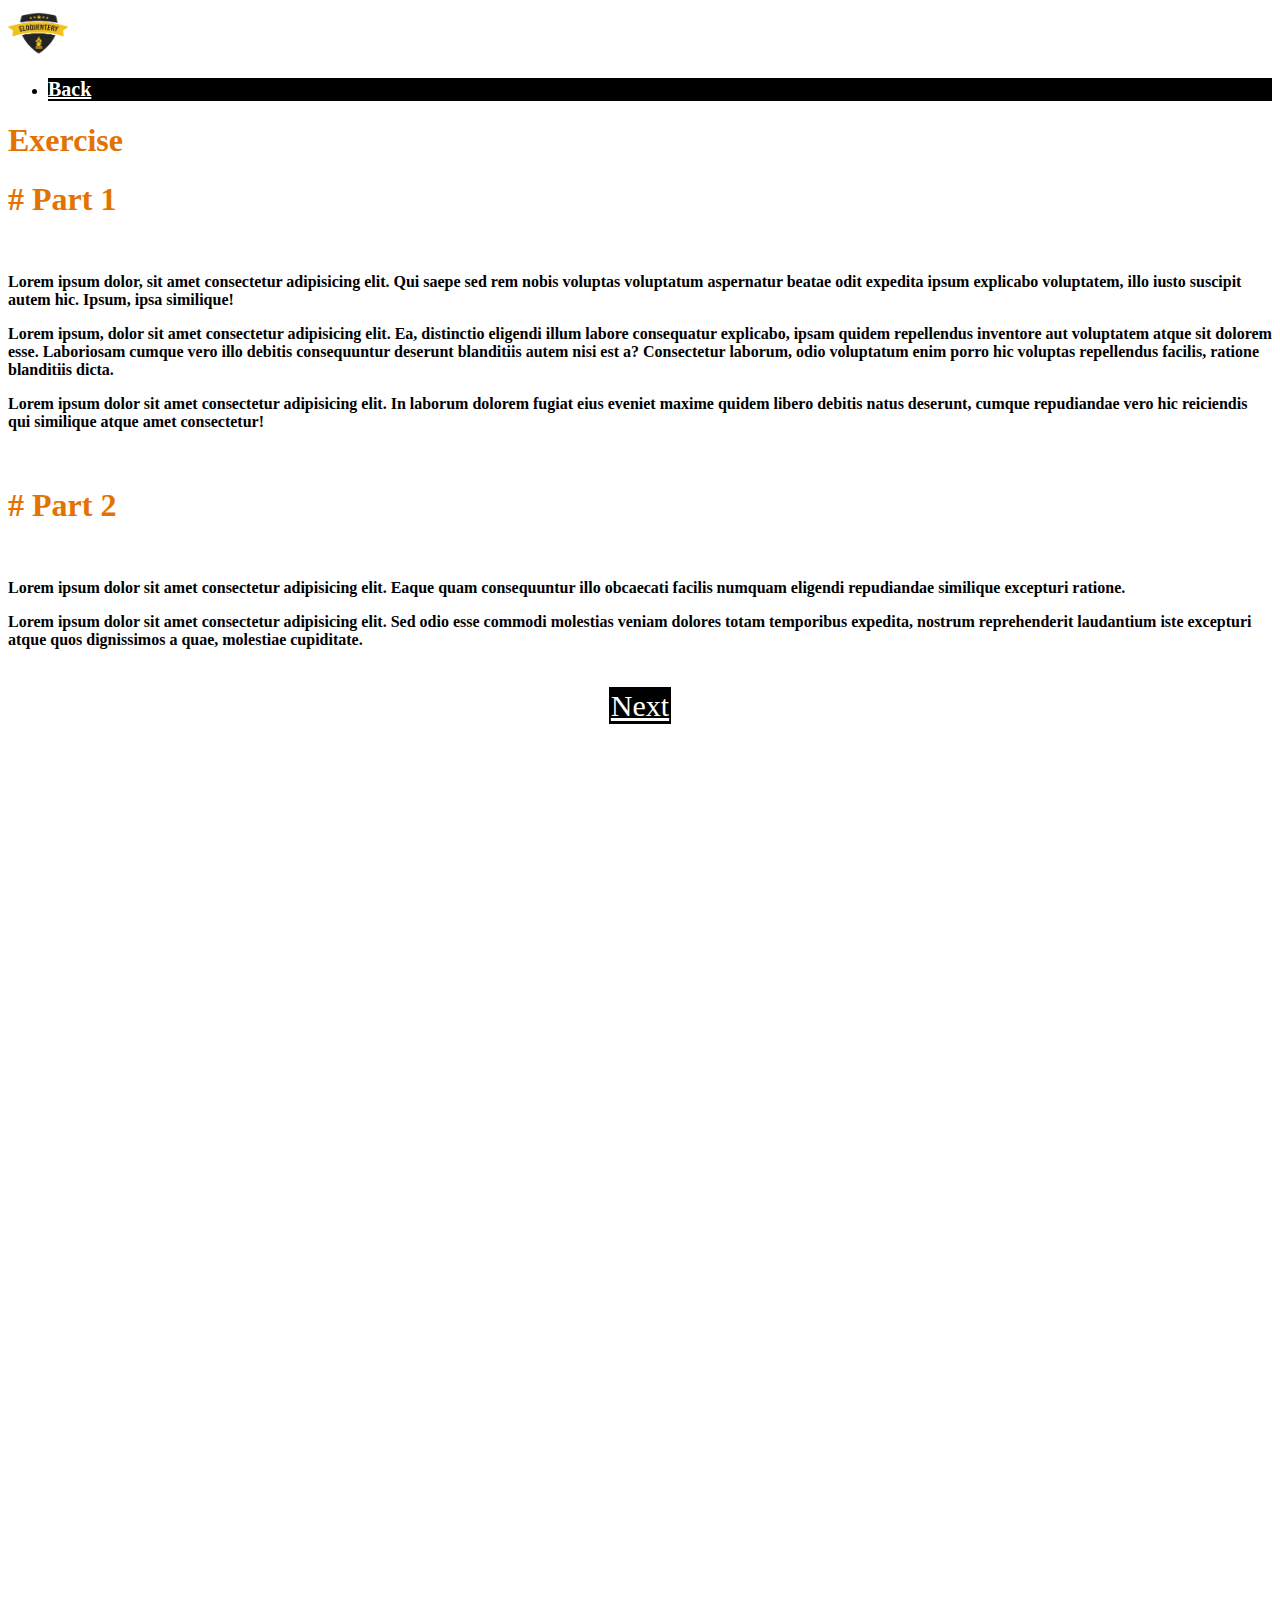
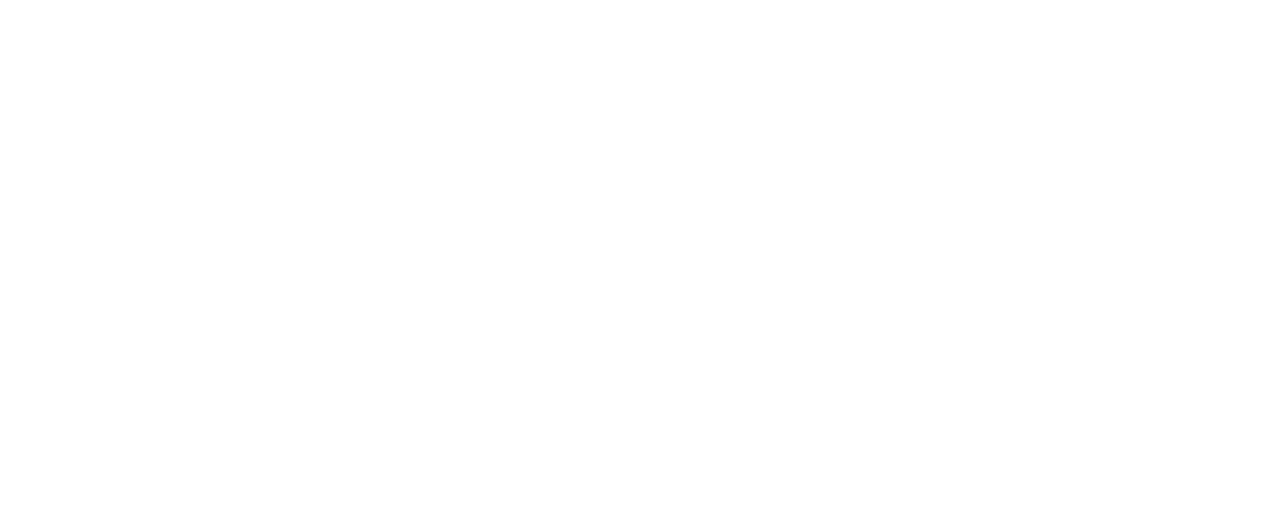
<file: exercise.HTML>
<!DOCTYPE html>
<html lang="en">

<head>
    <meta charset="UTF-8">
    <meta http-equiv="X-UA-Compatible" content="IE=edge">
    <meta name="viewport" content="width=device-width, initial-scale=1.0">
    <title>Eloquentery</title>

    <link rel="stylesheet" href="css/master.css">

    <link href="https://cdn.jsdelivr.net/npm/bootstrap@5.3.0-alpha1/dist/css/bootstrap.min.css" rel="stylesheet"
        integrity="sha384-GLhlTQ8iRABdZLl6O3oVMWSktQOp6b7In1Zl3/Jr59b6EGGoI1aFkw7cmDA6j6gD" crossorigin="anonymous">
</head>

<nav class="navbar bg-primary">
    <div class="container-fluid">
        <a class="navbar-brand" href="#">
            <img src="img/logo5.png" alt="Bootstrap" width="60" height="50">
        </a>
        <ul class="navbar-nav">
            <li class="nav-item" style="background-color: black;">
                <a class="nav-link active border border-3 border-light ps-4 pe-4 pt-0 pb-0" aria-current="page"
                    href="halaman2.html"
                    style="color:white; font-size: 20px; font-family: Georgia, 'Times New Roman', Times, serif; font-weight: bold;">Back</a>
            </li>
    </div>
</nav>

<!--Jumbotron-->
<div class="jumbotron" style="height:2000px;">
    <div class="container-fluid">
        <div class="row">
            <div class="col-md">

                <!--Content-->
                <h1 style="color: #e47200;">Exercise</h1>
                <h1 style="color: #e47200;"># Part 1</h1>
                <br>
                <p class="paragraf">Lorem ipsum dolor, sit amet consectetur adipisicing elit. Qui saepe sed rem nobis
                    voluptas voluptatum
                    aspernatur beatae odit expedita ipsum explicabo voluptatem, illo iusto suscipit autem hic. Ipsum,
                    ipsa similique!</p>
                <p class="paragraf">Lorem ipsum, dolor sit amet consectetur adipisicing elit. Ea, distinctio eligendi
                    illum labore
                    consequatur explicabo, ipsam quidem repellendus inventore aut voluptatem atque sit dolorem esse.
                    Laboriosam cumque vero illo debitis consequuntur deserunt blanditiis autem nisi est a? Consectetur
                    laborum, odio voluptatum enim porro hic voluptas repellendus facilis, ratione blanditiis dicta.</p>
                <p class="paragraf">Lorem ipsum dolor sit amet consectetur adipisicing elit. In laborum dolorem fugiat
                    eius eveniet
                    maxime quidem libero debitis natus deserunt, cumque repudiandae vero hic reiciendis qui similique
                    atque amet consectetur!</p>
                <br>
                <h1 style="color: #e47200;"># Part 2</h1>
                <br>
                <p class="paragraf">Lorem ipsum dolor sit amet consectetur adipisicing elit. Eaque quam consequuntur
                    illo obcaecati
                    facilis numquam eligendi repudiandae similique excepturi ratione.</p>
                <p class="paragraf">Lorem ipsum dolor sit amet consectetur adipisicing elit. Sed odio esse commodi
                    molestias veniam dolores totam temporibus expedita, nostrum reprehenderit laudantium iste excepturi
                    atque quos dignissimos a quae, molestiae cupiditate.</p>
                <div style="text-align: center; margin-top: 40px;">
                    <a href="secondmodul.html"
                        style="border: 2px solid black; background-color: black; color: white; font-size: 30px; font-family: Georgia, 'Times New Roman', Times, serif;">Next</a>
                </div>

                <!--Content End-->
            </div>
        </div>
    </div>
</div>
<!--Jumbotron End-->



<script src="https://cdn.jsdelivr.net/npm/bootstrap@5.3.0-alpha1/dist/js/bootstrap.bundle.min.js"
    integrity="sha384-w76AqPfDkMBDXo30jS1Sgez6pr3x5MlQ1ZAGC+nuZB+EYdgRZgiwxhTBTkF7CXvN"
    crossorigin="anonymous"></script>

<body>
</file>
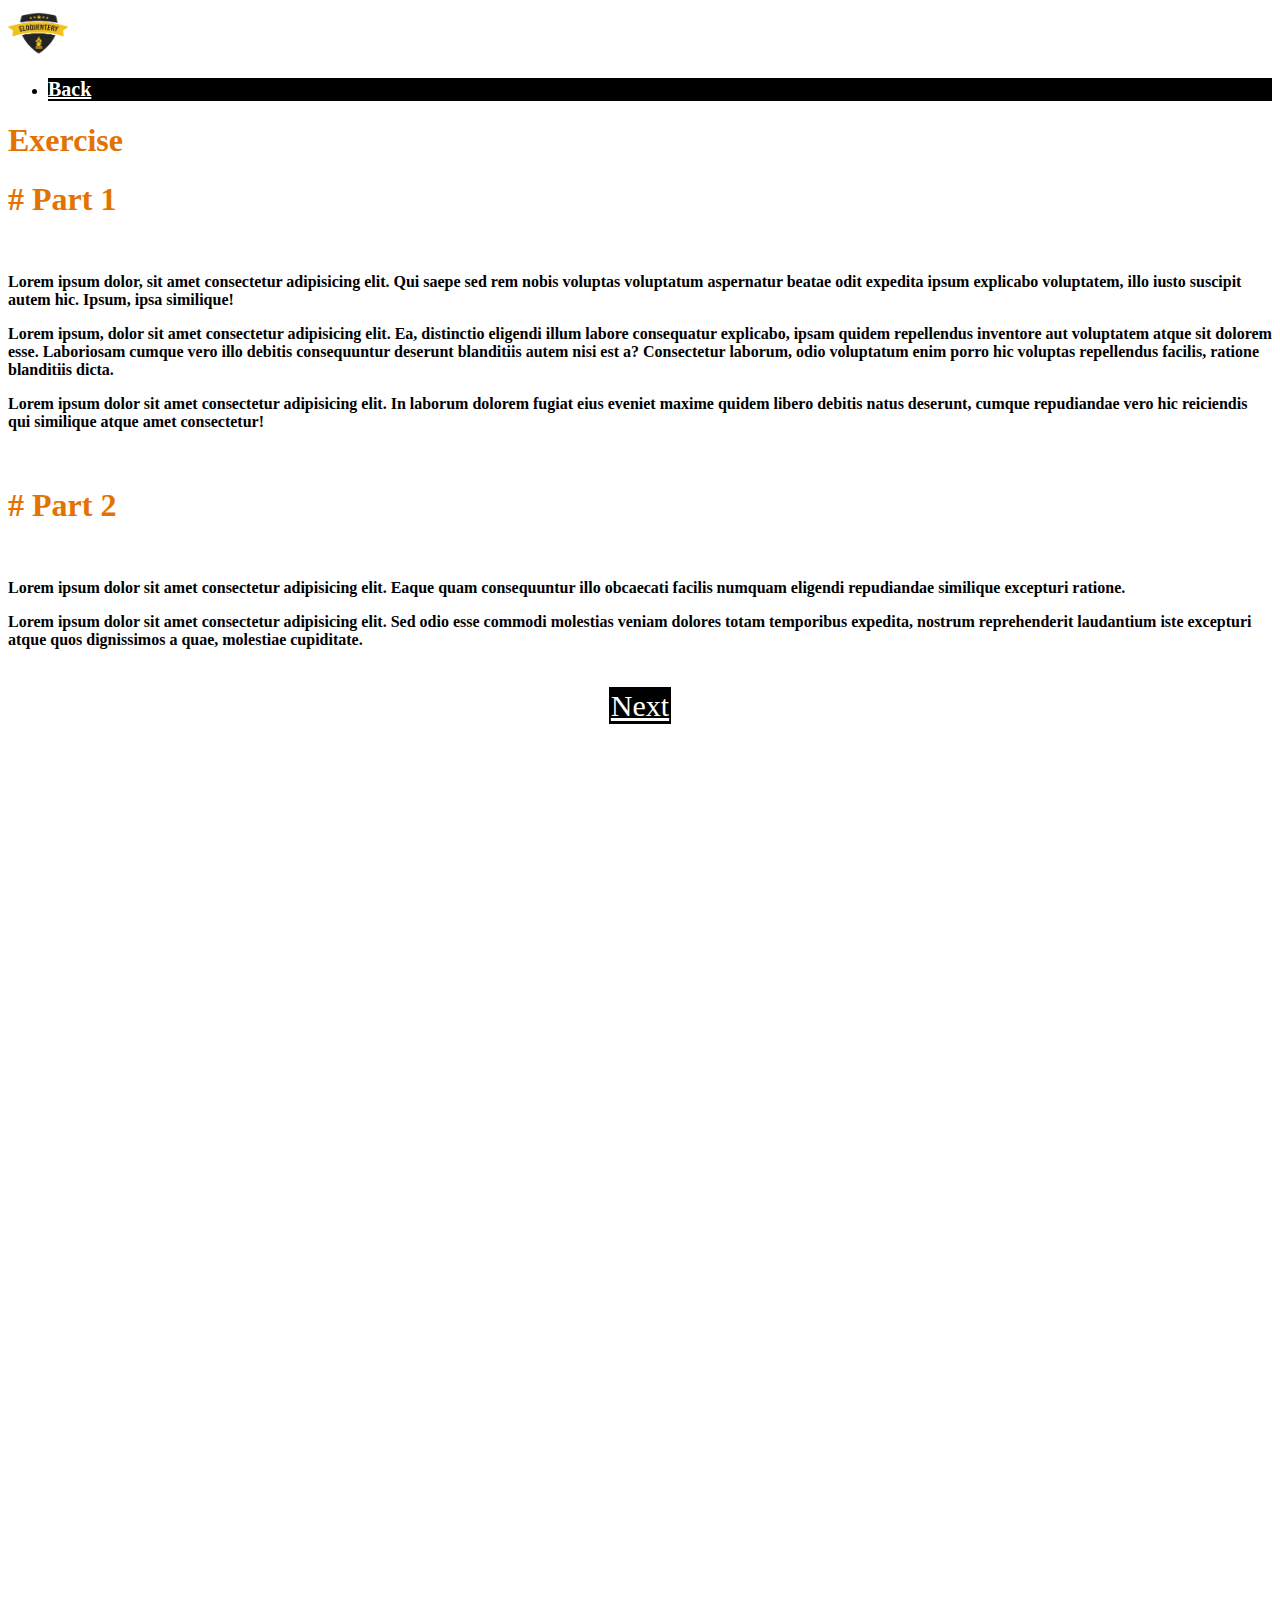
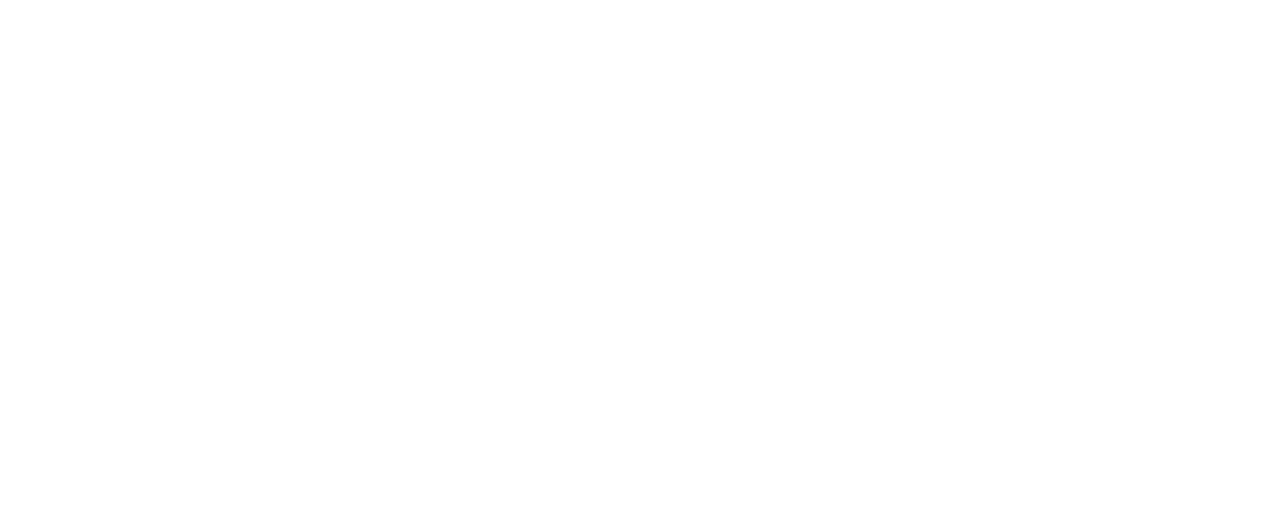
<file: exercise.html>
<!DOCTYPE html>
<html lang="en">

<head>
    <meta charset="UTF-8">
    <meta http-equiv="X-UA-Compatible" content="IE=edge">
    <meta name="viewport" content="width=device-width, initial-scale=1.0">
    <title>Eloquentery</title>

    <link rel="stylesheet" href="css/master.css">

    <link href="https://cdn.jsdelivr.net/npm/bootstrap@5.3.0-alpha1/dist/css/bootstrap.min.css" rel="stylesheet"
        integrity="sha384-GLhlTQ8iRABdZLl6O3oVMWSktQOp6b7In1Zl3/Jr59b6EGGoI1aFkw7cmDA6j6gD" crossorigin="anonymous">
</head>

<nav class="navbar bg-primary">
    <div class="container-fluid">
        <a class="navbar-brand" href="#">
            <img src="img/logo5.png" alt="Bootstrap" width="60" height="50">
        </a>
        <ul class="navbar-nav">
            <li class="nav-item" style="background-color: black;">
                <a class="nav-link active border border-3 border-light ps-4 pe-4 pt-0 pb-0" aria-current="page"
                    href="halaman2.html"
                    style="color:white; font-size: 20px; font-family: Georgia, 'Times New Roman', Times, serif; font-weight: bold;">Back</a>
            </li>
    </div>
</nav>

<!--Jumbotron-->
<div class="jumbotron" style="height:2000px;">
    <div class="container-fluid">
        <div class="row">
            <div class="col-md">

                <!--Content-->
                <h1 style="color: #e47200;">Exercise</h1>
                <h1 style="color: #e47200;"># Part 1</h1>
                <br>
                <p class="paragraf">Lorem ipsum dolor, sit amet consectetur adipisicing elit. Qui saepe sed rem nobis
                    voluptas voluptatum
                    aspernatur beatae odit expedita ipsum explicabo voluptatem, illo iusto suscipit autem hic. Ipsum,
                    ipsa similique!</p>
                <p class="paragraf">Lorem ipsum, dolor sit amet consectetur adipisicing elit. Ea, distinctio eligendi
                    illum labore
                    consequatur explicabo, ipsam quidem repellendus inventore aut voluptatem atque sit dolorem esse.
                    Laboriosam cumque vero illo debitis consequuntur deserunt blanditiis autem nisi est a? Consectetur
                    laborum, odio voluptatum enim porro hic voluptas repellendus facilis, ratione blanditiis dicta.</p>
                <p class="paragraf">Lorem ipsum dolor sit amet consectetur adipisicing elit. In laborum dolorem fugiat
                    eius eveniet
                    maxime quidem libero debitis natus deserunt, cumque repudiandae vero hic reiciendis qui similique
                    atque amet consectetur!</p>
                <br>
                <h1 style="color: #e47200;"># Part 2</h1>
                <br>
                <p class="paragraf">Lorem ipsum dolor sit amet consectetur adipisicing elit. Eaque quam consequuntur
                    illo obcaecati
                    facilis numquam eligendi repudiandae similique excepturi ratione.</p>
                <p class="paragraf">Lorem ipsum dolor sit amet consectetur adipisicing elit. Sed odio esse commodi
                    molestias veniam dolores totam temporibus expedita, nostrum reprehenderit laudantium iste excepturi
                    atque quos dignissimos a quae, molestiae cupiditate.</p>
                <div style="text-align: center; margin-top: 40px;">
                    <a href="secondmodul.html"
                        style="border: 2px solid black; background-color: black; color: white; font-size: 30px; font-family: Georgia, 'Times New Roman', Times, serif;">Next</a>
                </div>

                <!--Content End-->
            </div>
        </div>
    </div>
</div>
<!--Jumbotron End-->



<script src="https://cdn.jsdelivr.net/npm/bootstrap@5.3.0-alpha1/dist/js/bootstrap.bundle.min.js"
    integrity="sha384-w76AqPfDkMBDXo30jS1Sgez6pr3x5MlQ1ZAGC+nuZB+EYdgRZgiwxhTBTkF7CXvN"
    crossorigin="anonymous"></script>

<body>
</file>
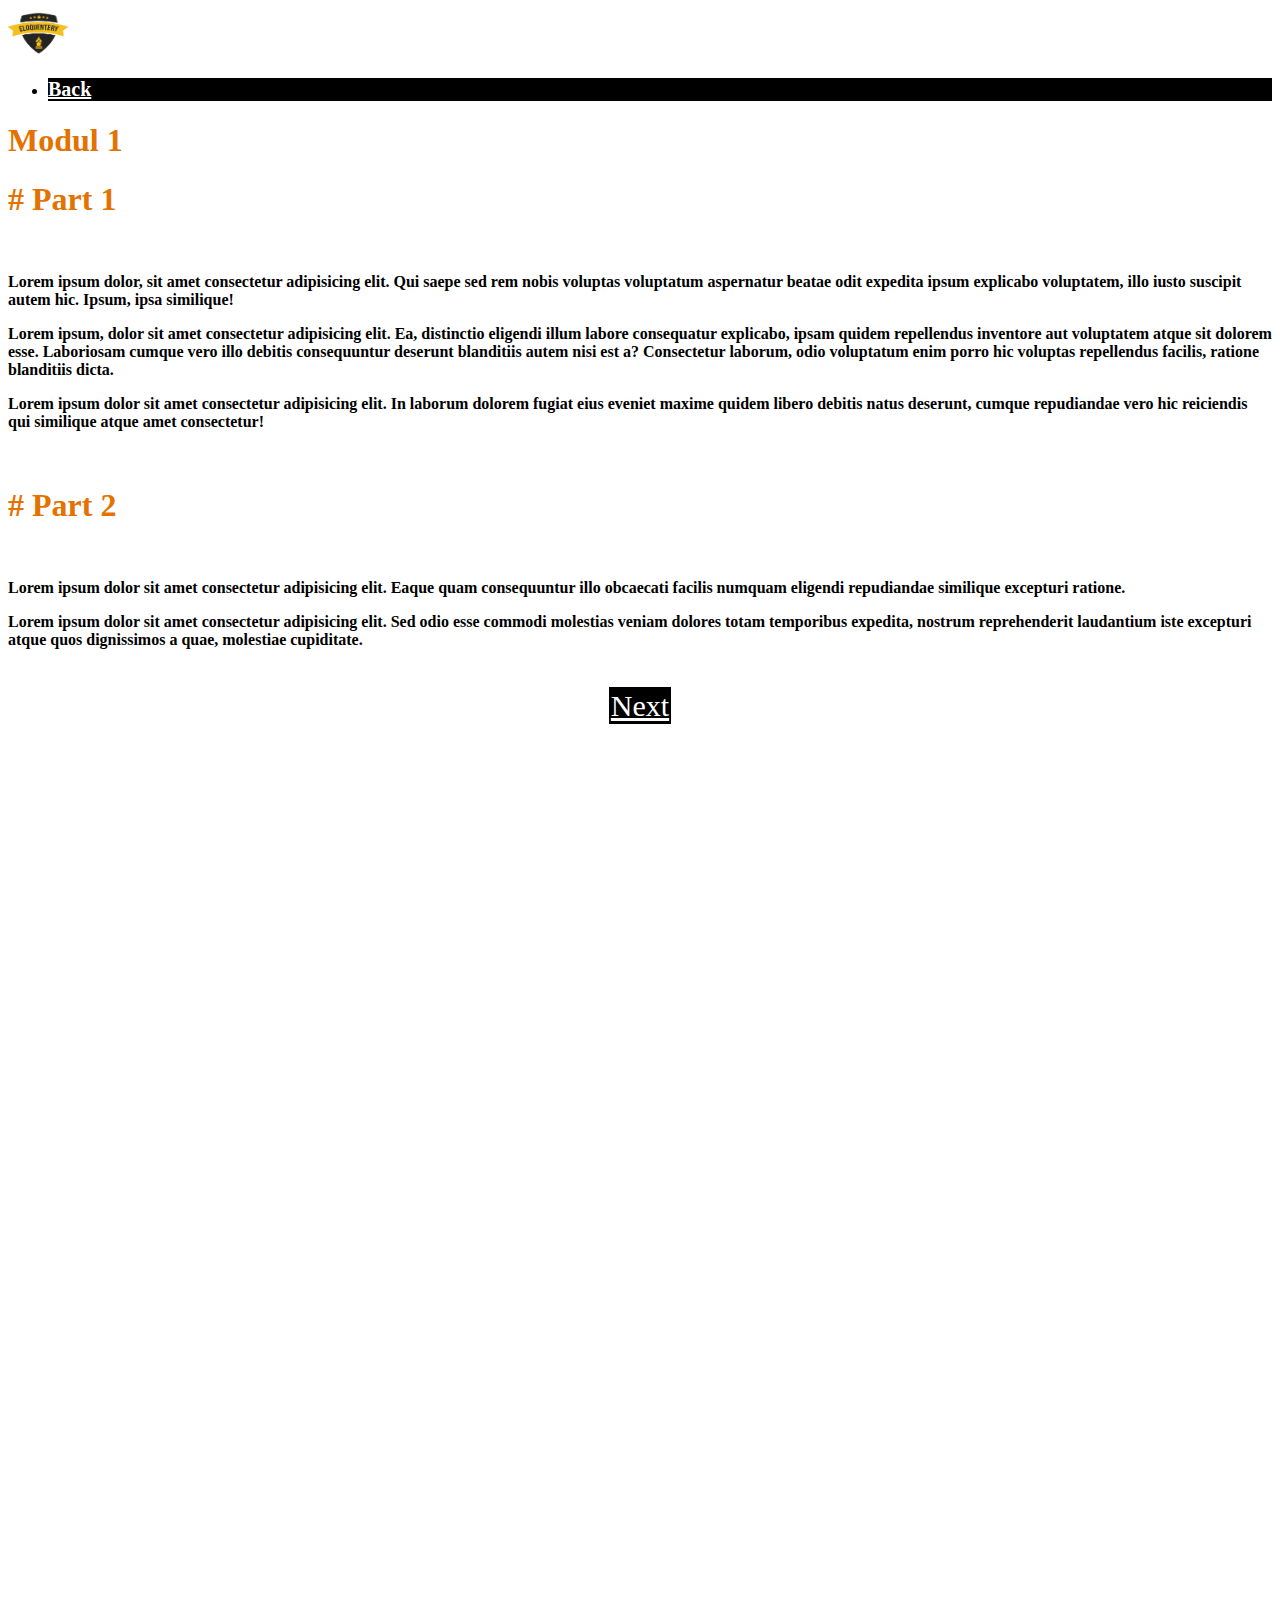
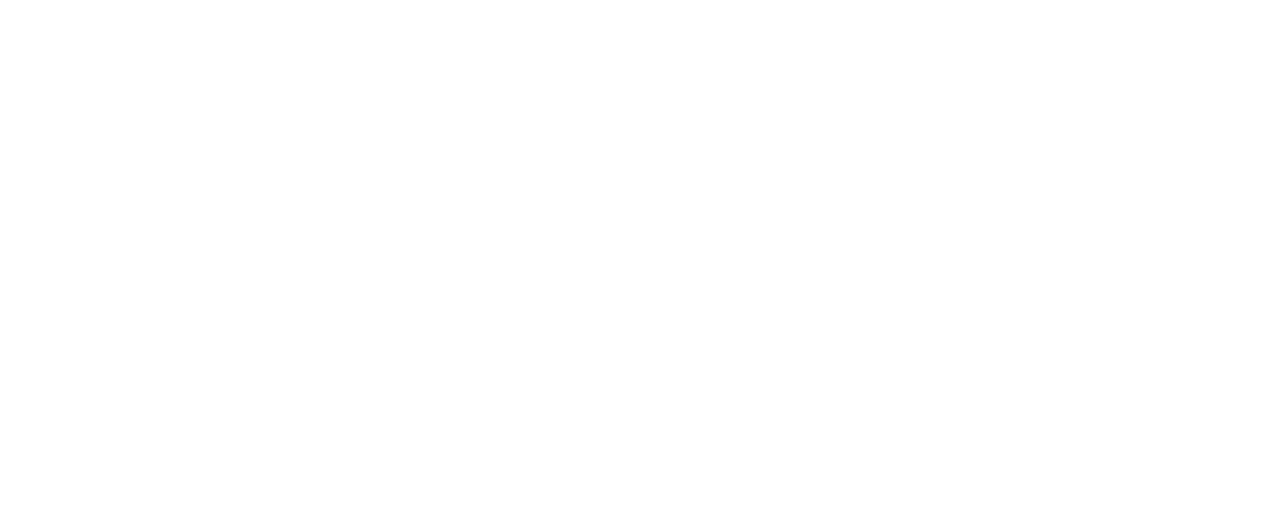
<file: firstmodul.HTML>
<!DOCTYPE html>
<html lang="en">

<head>
    <meta charset="UTF-8">
    <meta http-equiv="X-UA-Compatible" content="IE=edge">
    <meta name="viewport" content="width=device-width, initial-scale=1.0">
    <title>Eloquentery</title>

    <link rel="stylesheet" href="css/master.css">

    <link href="https://cdn.jsdelivr.net/npm/bootstrap@5.3.0-alpha1/dist/css/bootstrap.min.css" rel="stylesheet"
        integrity="sha384-GLhlTQ8iRABdZLl6O3oVMWSktQOp6b7In1Zl3/Jr59b6EGGoI1aFkw7cmDA6j6gD" crossorigin="anonymous">
</head>

<nav class="navbar bg-primary">
    <div class="container-fluid">
        <a class="navbar-brand" href="#">
            <img src="img/logo5.png" alt="Bootstrap" width="60" height="50">
        </a>
        <ul class="navbar-nav">
            <li class="nav-item" style="background-color: black;">
                <a class="nav-link active border border-3 border-light ps-4 pe-4 pt-0 pb-0" aria-current="page"
                    href="selectmodul.html"
                    style="color:white; font-size: 20px; font-family: Georgia, 'Times New Roman', Times, serif; font-weight: bold;">Back</a>
            </li>
    </div>
</nav>

<!--Jumbotron-->
<div class="jumbotron" style="height:2000px;">
    <div class="container-fluid">
        <div class="row">
            <div class="col-md">

                <!--Content-->
                <h1 style="color: #e47200;">Modul 1</h1>
                <h1 style="color: #e47200;"># Part 1</h1>
                <br>
                <p class="paragraf">Lorem ipsum dolor, sit amet consectetur adipisicing elit. Qui saepe sed rem nobis
                    voluptas voluptatum
                    aspernatur beatae odit expedita ipsum explicabo voluptatem, illo iusto suscipit autem hic. Ipsum,
                    ipsa similique!</p>
                <p class="paragraf">Lorem ipsum, dolor sit amet consectetur adipisicing elit. Ea, distinctio eligendi
                    illum labore
                    consequatur explicabo, ipsam quidem repellendus inventore aut voluptatem atque sit dolorem esse.
                    Laboriosam cumque vero illo debitis consequuntur deserunt blanditiis autem nisi est a? Consectetur
                    laborum, odio voluptatum enim porro hic voluptas repellendus facilis, ratione blanditiis dicta.</p>
                <p class="paragraf">Lorem ipsum dolor sit amet consectetur adipisicing elit. In laborum dolorem fugiat
                    eius eveniet
                    maxime quidem libero debitis natus deserunt, cumque repudiandae vero hic reiciendis qui similique
                    atque amet consectetur!</p>
                <br>
                <h1 style="color: #e47200;"># Part 2</h1>
                <br>
                <p class="paragraf">Lorem ipsum dolor sit amet consectetur adipisicing elit. Eaque quam consequuntur
                    illo obcaecati
                    facilis numquam eligendi repudiandae similique excepturi ratione.</p>
                <p class="paragraf">Lorem ipsum dolor sit amet consectetur adipisicing elit. Sed odio esse commodi
                    molestias veniam dolores totam temporibus expedita, nostrum reprehenderit laudantium iste excepturi
                    atque quos dignissimos a quae, molestiae cupiditate.</p>
                <div style="text-align: center; margin-top: 40px;">
                    <a href="secondmodul.HTML"
                        style="border: 2px solid black; background-color: black; color: white; font-size: 30px; font-family: Georgia, 'Times New Roman', Times, serif;">Next</a>
                </div>

                <!--Content End-->
            </div>
        </div>
    </div>
</div>
<!--Jumbotron End-->



<script src="https://cdn.jsdelivr.net/npm/bootstrap@5.3.0-alpha1/dist/js/bootstrap.bundle.min.js"
    integrity="sha384-w76AqPfDkMBDXo30jS1Sgez6pr3x5MlQ1ZAGC+nuZB+EYdgRZgiwxhTBTkF7CXvN"
    crossorigin="anonymous"></script>

<body>
</file>
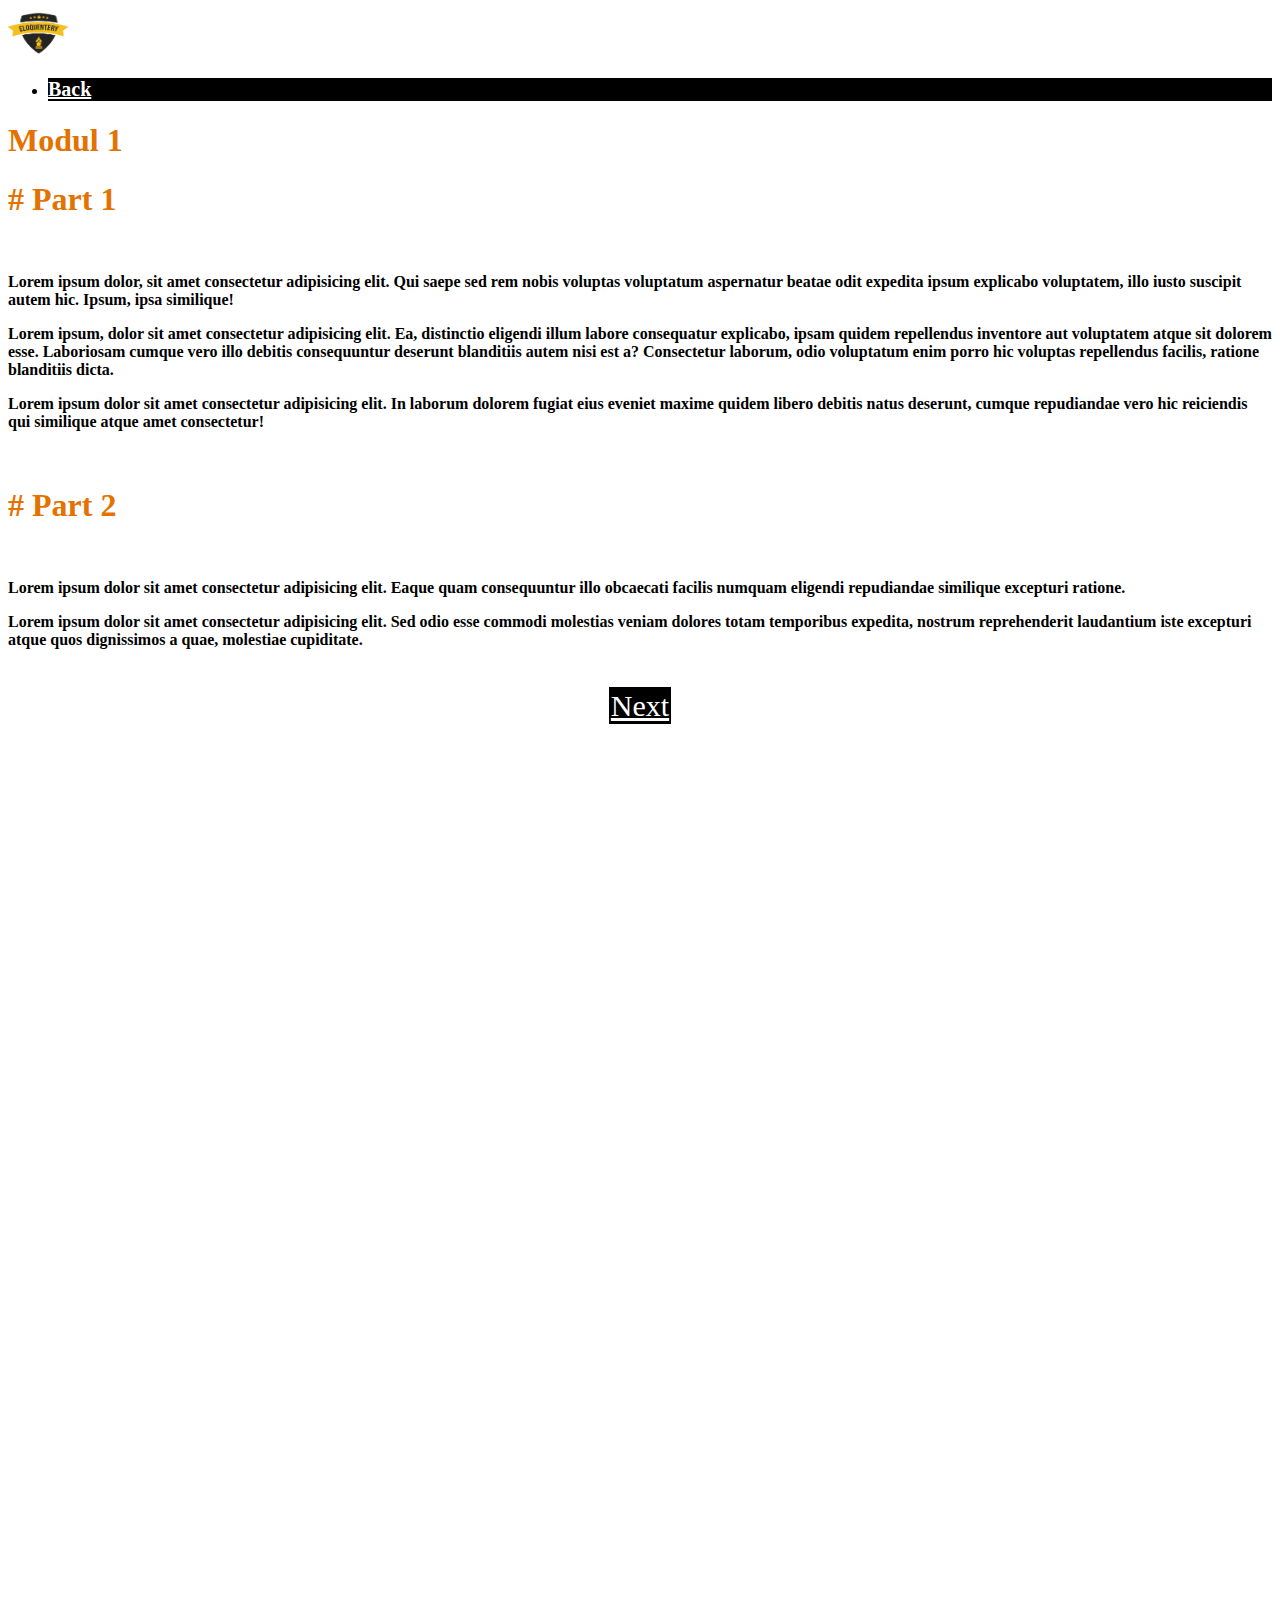
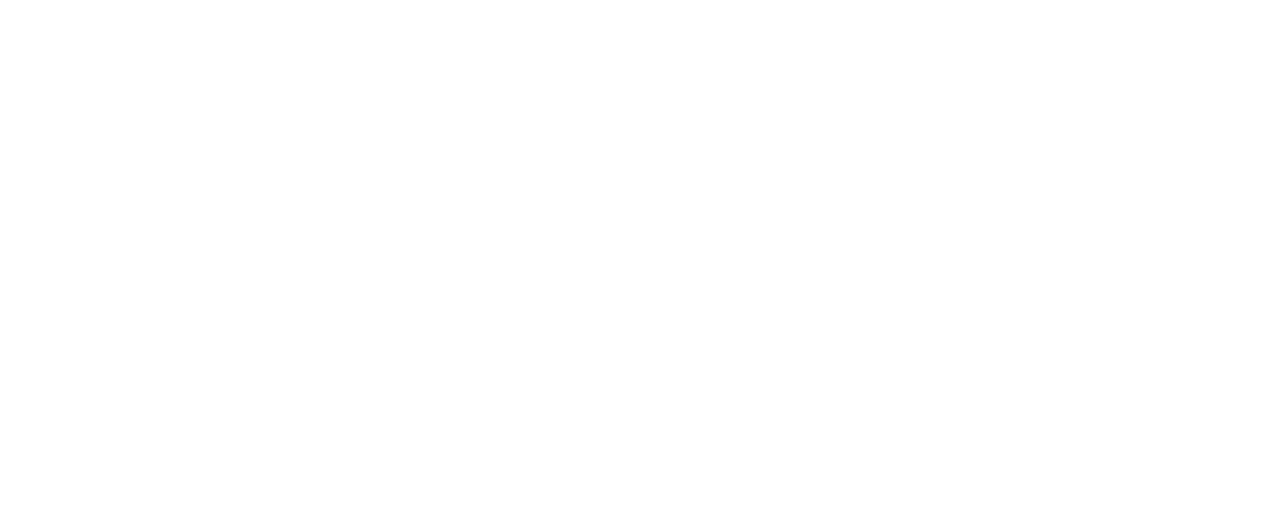
<file: firstmodul.html>
<!DOCTYPE html>
<html lang="en">

<head>
    <meta charset="UTF-8">
    <meta http-equiv="X-UA-Compatible" content="IE=edge">
    <meta name="viewport" content="width=device-width, initial-scale=1.0">
    <title>Eloquentery</title>

    <link rel="stylesheet" href="css/master.css">

    <link href="https://cdn.jsdelivr.net/npm/bootstrap@5.3.0-alpha1/dist/css/bootstrap.min.css" rel="stylesheet"
        integrity="sha384-GLhlTQ8iRABdZLl6O3oVMWSktQOp6b7In1Zl3/Jr59b6EGGoI1aFkw7cmDA6j6gD" crossorigin="anonymous">
</head>

<nav class="navbar bg-primary">
    <div class="container-fluid">
        <a class="navbar-brand" href="#">
            <img src="img/logo5.png" alt="Bootstrap" width="60" height="50">
        </a>
        <ul class="navbar-nav">
            <li class="nav-item" style="background-color: black;">
                <a class="nav-link active border border-3 border-light ps-4 pe-4 pt-0 pb-0" aria-current="page"
                    href="selectmodul.html"
                    style="color:white; font-size: 20px; font-family: Georgia, 'Times New Roman', Times, serif; font-weight: bold;">Back</a>
            </li>
    </div>
</nav>

<!--Jumbotron-->
<div class="jumbotron" style="height:2000px;">
    <div class="container-fluid">
        <div class="row">
            <div class="col-md">

                <!--Content-->
                <h1 style="color: #e47200;">Modul 1</h1>
                <h1 style="color: #e47200;"># Part 1</h1>
                <br>
                <p class="paragraf">Lorem ipsum dolor, sit amet consectetur adipisicing elit. Qui saepe sed rem nobis
                    voluptas voluptatum
                    aspernatur beatae odit expedita ipsum explicabo voluptatem, illo iusto suscipit autem hic. Ipsum,
                    ipsa similique!</p>
                <p class="paragraf">Lorem ipsum, dolor sit amet consectetur adipisicing elit. Ea, distinctio eligendi
                    illum labore
                    consequatur explicabo, ipsam quidem repellendus inventore aut voluptatem atque sit dolorem esse.
                    Laboriosam cumque vero illo debitis consequuntur deserunt blanditiis autem nisi est a? Consectetur
                    laborum, odio voluptatum enim porro hic voluptas repellendus facilis, ratione blanditiis dicta.</p>
                <p class="paragraf">Lorem ipsum dolor sit amet consectetur adipisicing elit. In laborum dolorem fugiat
                    eius eveniet
                    maxime quidem libero debitis natus deserunt, cumque repudiandae vero hic reiciendis qui similique
                    atque amet consectetur!</p>
                <br>
                <h1 style="color: #e47200;"># Part 2</h1>
                <br>
                <p class="paragraf">Lorem ipsum dolor sit amet consectetur adipisicing elit. Eaque quam consequuntur
                    illo obcaecati
                    facilis numquam eligendi repudiandae similique excepturi ratione.</p>
                <p class="paragraf">Lorem ipsum dolor sit amet consectetur adipisicing elit. Sed odio esse commodi
                    molestias veniam dolores totam temporibus expedita, nostrum reprehenderit laudantium iste excepturi
                    atque quos dignissimos a quae, molestiae cupiditate.</p>
                <div style="text-align: center; margin-top: 40px;">
                    <a href="secondmodul.HTML"
                        style="border: 2px solid black; background-color: black; color: white; font-size: 30px; font-family: Georgia, 'Times New Roman', Times, serif;">Next</a>
                </div>

                <!--Content End-->
            </div>
        </div>
    </div>
</div>
<!--Jumbotron End-->



<script src="https://cdn.jsdelivr.net/npm/bootstrap@5.3.0-alpha1/dist/js/bootstrap.bundle.min.js"
    integrity="sha384-w76AqPfDkMBDXo30jS1Sgez6pr3x5MlQ1ZAGC+nuZB+EYdgRZgiwxhTBTkF7CXvN"
    crossorigin="anonymous"></script>

<body>
</file>
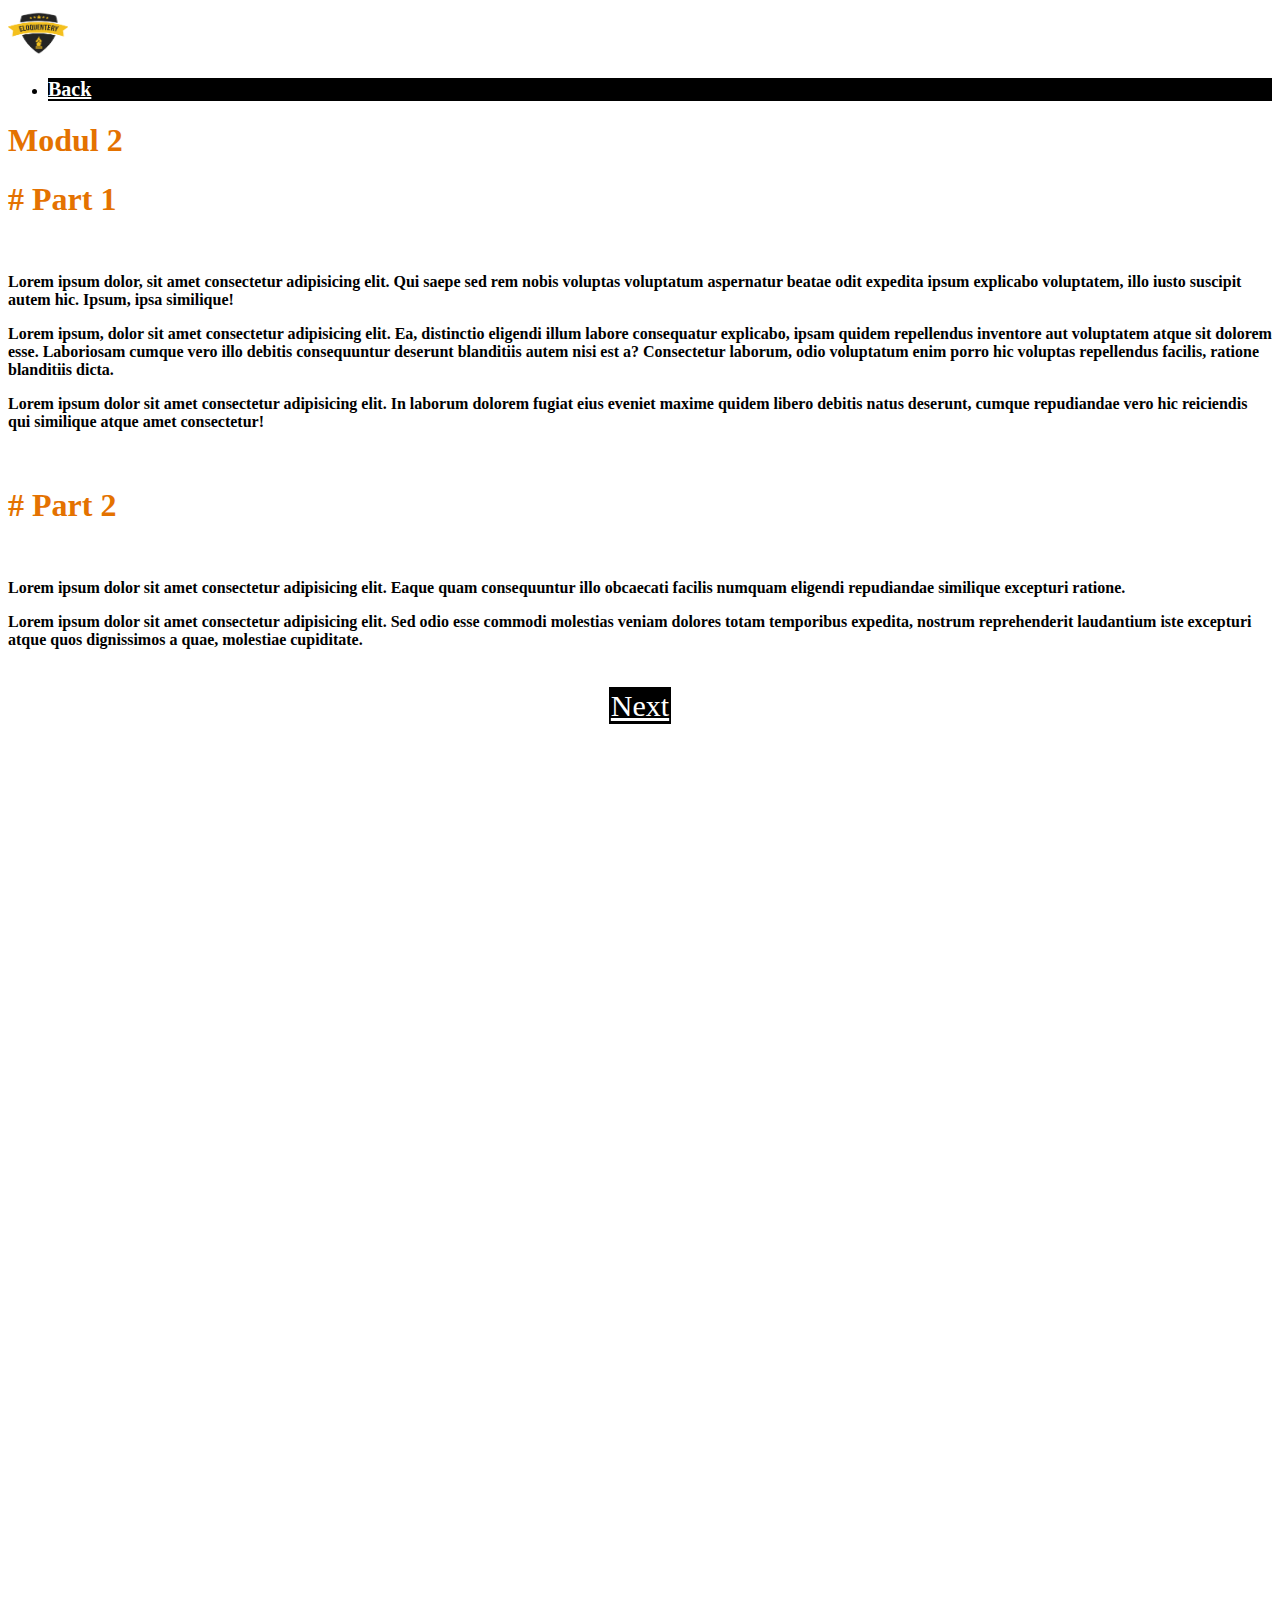
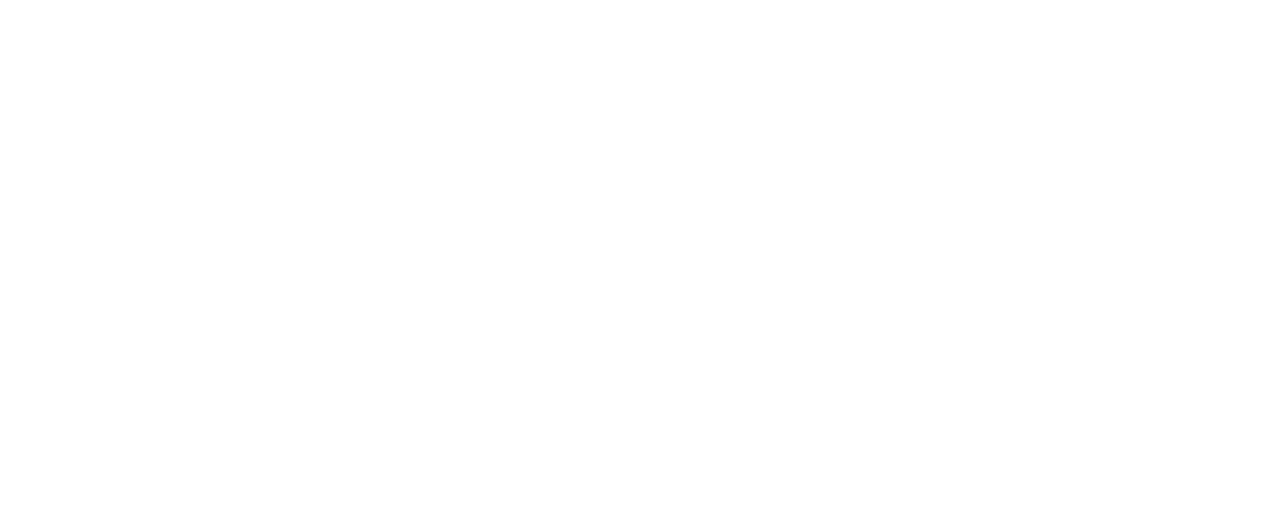
<file: secondmodul.HTML>
<!DOCTYPE html>
<html lang="en">

<head>
    <meta charset="UTF-8">
    <meta http-equiv="X-UA-Compatible" content="IE=edge">
    <meta name="viewport" content="width=device-width, initial-scale=1.0">
    <title>Eloquentery</title>

    <link rel="stylesheet" href="css/master.css">

    <link href="https://cdn.jsdelivr.net/npm/bootstrap@5.3.0-alpha1/dist/css/bootstrap.min.css" rel="stylesheet"
        integrity="sha384-GLhlTQ8iRABdZLl6O3oVMWSktQOp6b7In1Zl3/Jr59b6EGGoI1aFkw7cmDA6j6gD" crossorigin="anonymous">
</head>

<nav class="navbar bg-primary">
    <div class="container-fluid">
        <a class="navbar-brand" href="#">
            <img src="img/logo5.png" alt="Bootstrap" width="60" height="50">
        </a>
        <ul class="navbar-nav">
            <li class="nav-item" style="background-color: black;">
                <a class="nav-link active border border-3 border-light ps-4 pe-4 pt-0 pb-0" aria-current="page"
                    href="selectmodul.html"
                    style="color:white; font-size: 20px; font-family: Georgia, 'Times New Roman', Times, serif; font-weight: bold;">Back</a>
            </li>
    </div>
</nav>

<!--Jumbotron-->
<div class="jumbotron" style="height:2000px;">
    <div class="container-fluid">
        <div class="row">
            <div class="col-md">

                <!--Content-->
                <h1 style="color: #e47200;">Modul 2</h1>
                <h1 style="color: #e47200;"># Part 1</h1>
                <br>
                <p class="paragraf">Lorem ipsum dolor, sit amet consectetur adipisicing elit. Qui saepe sed rem nobis
                    voluptas voluptatum
                    aspernatur beatae odit expedita ipsum explicabo voluptatem, illo iusto suscipit autem hic. Ipsum,
                    ipsa similique!</p>
                <p class="paragraf">Lorem ipsum, dolor sit amet consectetur adipisicing elit. Ea, distinctio eligendi
                    illum labore
                    consequatur explicabo, ipsam quidem repellendus inventore aut voluptatem atque sit dolorem esse.
                    Laboriosam cumque vero illo debitis consequuntur deserunt blanditiis autem nisi est a? Consectetur
                    laborum, odio voluptatum enim porro hic voluptas repellendus facilis, ratione blanditiis dicta.</p>
                <p class="paragraf">Lorem ipsum dolor sit amet consectetur adipisicing elit. In laborum dolorem fugiat
                    eius eveniet
                    maxime quidem libero debitis natus deserunt, cumque repudiandae vero hic reiciendis qui similique
                    atque amet consectetur!</p>
                <br>
                <h1 style="color: #e47200;"># Part 2</h1>
                <br>
                <p class="paragraf">Lorem ipsum dolor sit amet consectetur adipisicing elit. Eaque quam consequuntur
                    illo obcaecati
                    facilis numquam eligendi repudiandae similique excepturi ratione.</p>
                <p class="paragraf">Lorem ipsum dolor sit amet consectetur adipisicing elit. Sed odio esse commodi
                    molestias veniam dolores totam temporibus expedita, nostrum reprehenderit laudantium iste excepturi
                    atque quos dignissimos a quae, molestiae cupiditate.</p>
                <div style="text-align: center; margin-top: 40px;">
                    <a href="secondmodul.html"
                        style="border: 2px solid black; background-color: black; color: white; font-size: 30px; font-family: Georgia, 'Times New Roman', Times, serif;">Next</a>
                </div>

                <!--Content End-->
            </div>
        </div>
    </div>
</div>
<!--Jumbotron End-->

<script src="https://cdn.jsdelivr.net/npm/bootstrap@5.3.0-alpha1/dist/js/bootstrap.bundle.min.js"
    integrity="sha384-w76AqPfDkMBDXo30jS1Sgez6pr3x5MlQ1ZAGC+nuZB+EYdgRZgiwxhTBTkF7CXvN"
    crossorigin="anonymous"></script>

<body>
</file>
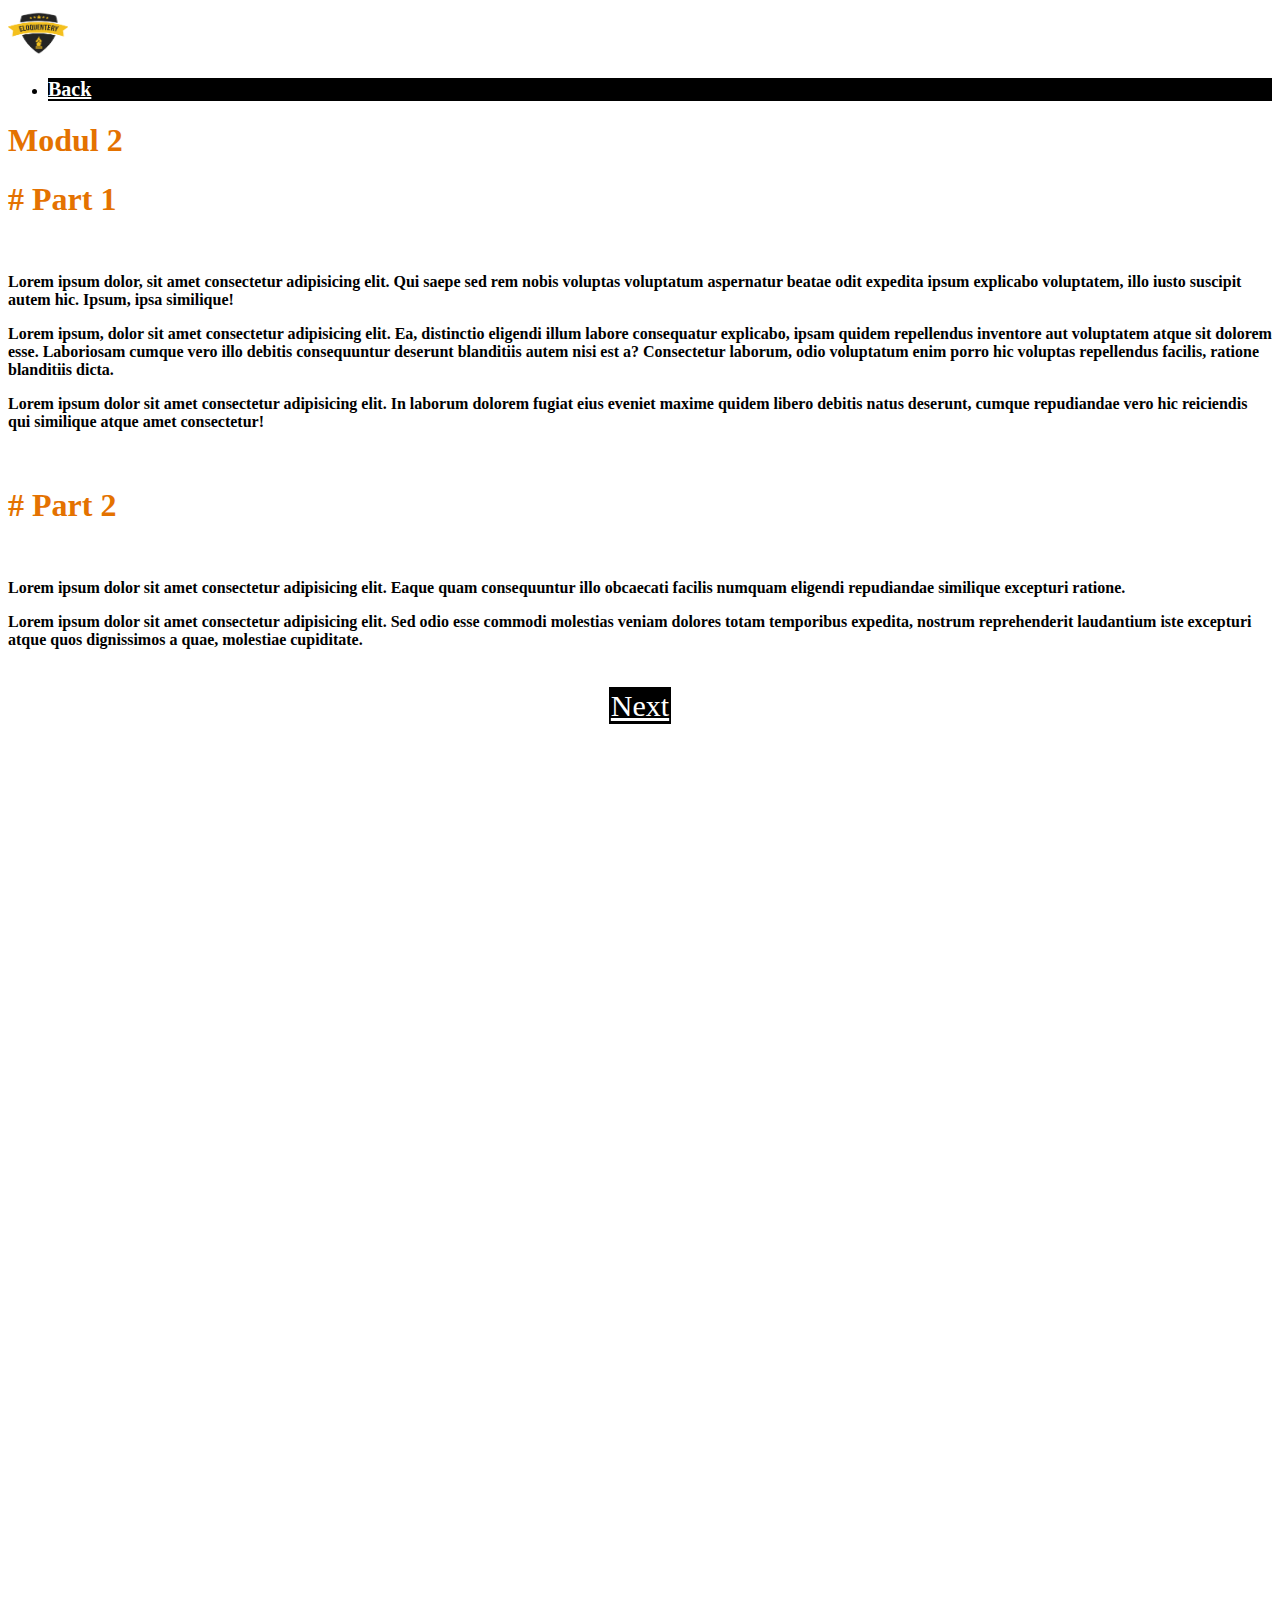
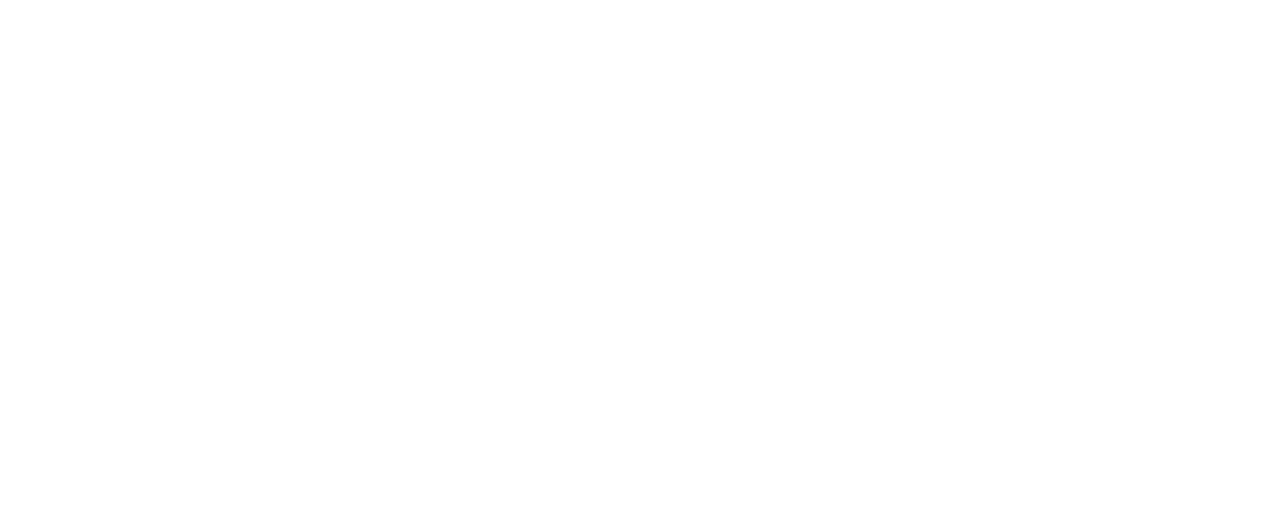
<file: secondmodul.html>
<!DOCTYPE html>
<html lang="en">

<head>
    <meta charset="UTF-8">
    <meta http-equiv="X-UA-Compatible" content="IE=edge">
    <meta name="viewport" content="width=device-width, initial-scale=1.0">
    <title>Eloquentery</title>

    <link rel="stylesheet" href="css/master.css">

    <link href="https://cdn.jsdelivr.net/npm/bootstrap@5.3.0-alpha1/dist/css/bootstrap.min.css" rel="stylesheet"
        integrity="sha384-GLhlTQ8iRABdZLl6O3oVMWSktQOp6b7In1Zl3/Jr59b6EGGoI1aFkw7cmDA6j6gD" crossorigin="anonymous">
</head>

<nav class="navbar bg-primary">
    <div class="container-fluid">
        <a class="navbar-brand" href="#">
            <img src="img/logo5.png" alt="Bootstrap" width="60" height="50">
        </a>
        <ul class="navbar-nav">
            <li class="nav-item" style="background-color: black;">
                <a class="nav-link active border border-3 border-light ps-4 pe-4 pt-0 pb-0" aria-current="page"
                    href="selectmodul.html"
                    style="color:white; font-size: 20px; font-family: Georgia, 'Times New Roman', Times, serif; font-weight: bold;">Back</a>
            </li>
    </div>
</nav>

<!--Jumbotron-->
<div class="jumbotron" style="height:2000px;">
    <div class="container-fluid">
        <div class="row">
            <div class="col-md">

                <!--Content-->
                <h1 style="color: #e47200;">Modul 2</h1>
                <h1 style="color: #e47200;"># Part 1</h1>
                <br>
                <p class="paragraf">Lorem ipsum dolor, sit amet consectetur adipisicing elit. Qui saepe sed rem nobis
                    voluptas voluptatum
                    aspernatur beatae odit expedita ipsum explicabo voluptatem, illo iusto suscipit autem hic. Ipsum,
                    ipsa similique!</p>
                <p class="paragraf">Lorem ipsum, dolor sit amet consectetur adipisicing elit. Ea, distinctio eligendi
                    illum labore
                    consequatur explicabo, ipsam quidem repellendus inventore aut voluptatem atque sit dolorem esse.
                    Laboriosam cumque vero illo debitis consequuntur deserunt blanditiis autem nisi est a? Consectetur
                    laborum, odio voluptatum enim porro hic voluptas repellendus facilis, ratione blanditiis dicta.</p>
                <p class="paragraf">Lorem ipsum dolor sit amet consectetur adipisicing elit. In laborum dolorem fugiat
                    eius eveniet
                    maxime quidem libero debitis natus deserunt, cumque repudiandae vero hic reiciendis qui similique
                    atque amet consectetur!</p>
                <br>
                <h1 style="color: #e47200;"># Part 2</h1>
                <br>
                <p class="paragraf">Lorem ipsum dolor sit amet consectetur adipisicing elit. Eaque quam consequuntur
                    illo obcaecati
                    facilis numquam eligendi repudiandae similique excepturi ratione.</p>
                <p class="paragraf">Lorem ipsum dolor sit amet consectetur adipisicing elit. Sed odio esse commodi
                    molestias veniam dolores totam temporibus expedita, nostrum reprehenderit laudantium iste excepturi
                    atque quos dignissimos a quae, molestiae cupiditate.</p>
                <div style="text-align: center; margin-top: 40px;">
                    <a href="secondmodul.html"
                        style="border: 2px solid black; background-color: black; color: white; font-size: 30px; font-family: Georgia, 'Times New Roman', Times, serif;">Next</a>
                </div>

                <!--Content End-->
            </div>
        </div>
    </div>
</div>
<!--Jumbotron End-->

<script src="https://cdn.jsdelivr.net/npm/bootstrap@5.3.0-alpha1/dist/js/bootstrap.bundle.min.js"
    integrity="sha384-w76AqPfDkMBDXo30jS1Sgez6pr3x5MlQ1ZAGC+nuZB+EYdgRZgiwxhTBTkF7CXvN"
    crossorigin="anonymous"></script>

<body>
</file>
<file: css/master.css>
button {

    border: none;
    margin: 20px;
    padding: 30px;
    width: 700px;
    font-family: "montserrat", sans-serif;
    text-transform: uppercase;
    border-radius: 6px;
    cursor: pointer;
    color: #fff;
    background-size: 200%;
    transition: 0.6s;
    border: 3px solid black;
    font-family: sans-serif;
    font-weight: bold;
    color: black;
}

.col {
  position: absolute;
  left: 50%;
  top: 50%;
  transform: translate(-50%,-50%);
  text-align: center;
}

.button-1 {
  background-image: linear-gradient(to left,#2c3e50,#2980b9,#3498db);
}

.button-2 {
  background-image: linear-gradient(to left,#2c3e50,#2980b9,#3498db);
}

.button-3 {
  background-image: linear-gradient(to left,#2c3e50,#2980b9,#3498db);
}

button:hover {
  background-position: right;
}


@keyframes transitionIn {
  from {

    opacity: 0;
    transform: rotateX(-10deg);

  }

  to {

    opacity: 1;
    transform: rotateX(0);

  }
}

.jumbotron-1 {

    animation : transitionIn 0.75s;

}

.paragraf {
  font-family: Georgia, 'Times New Roman', Times, serif;
  font-weight: bold;
}

.tombolnext {
  border: 3px;
}
</file>
